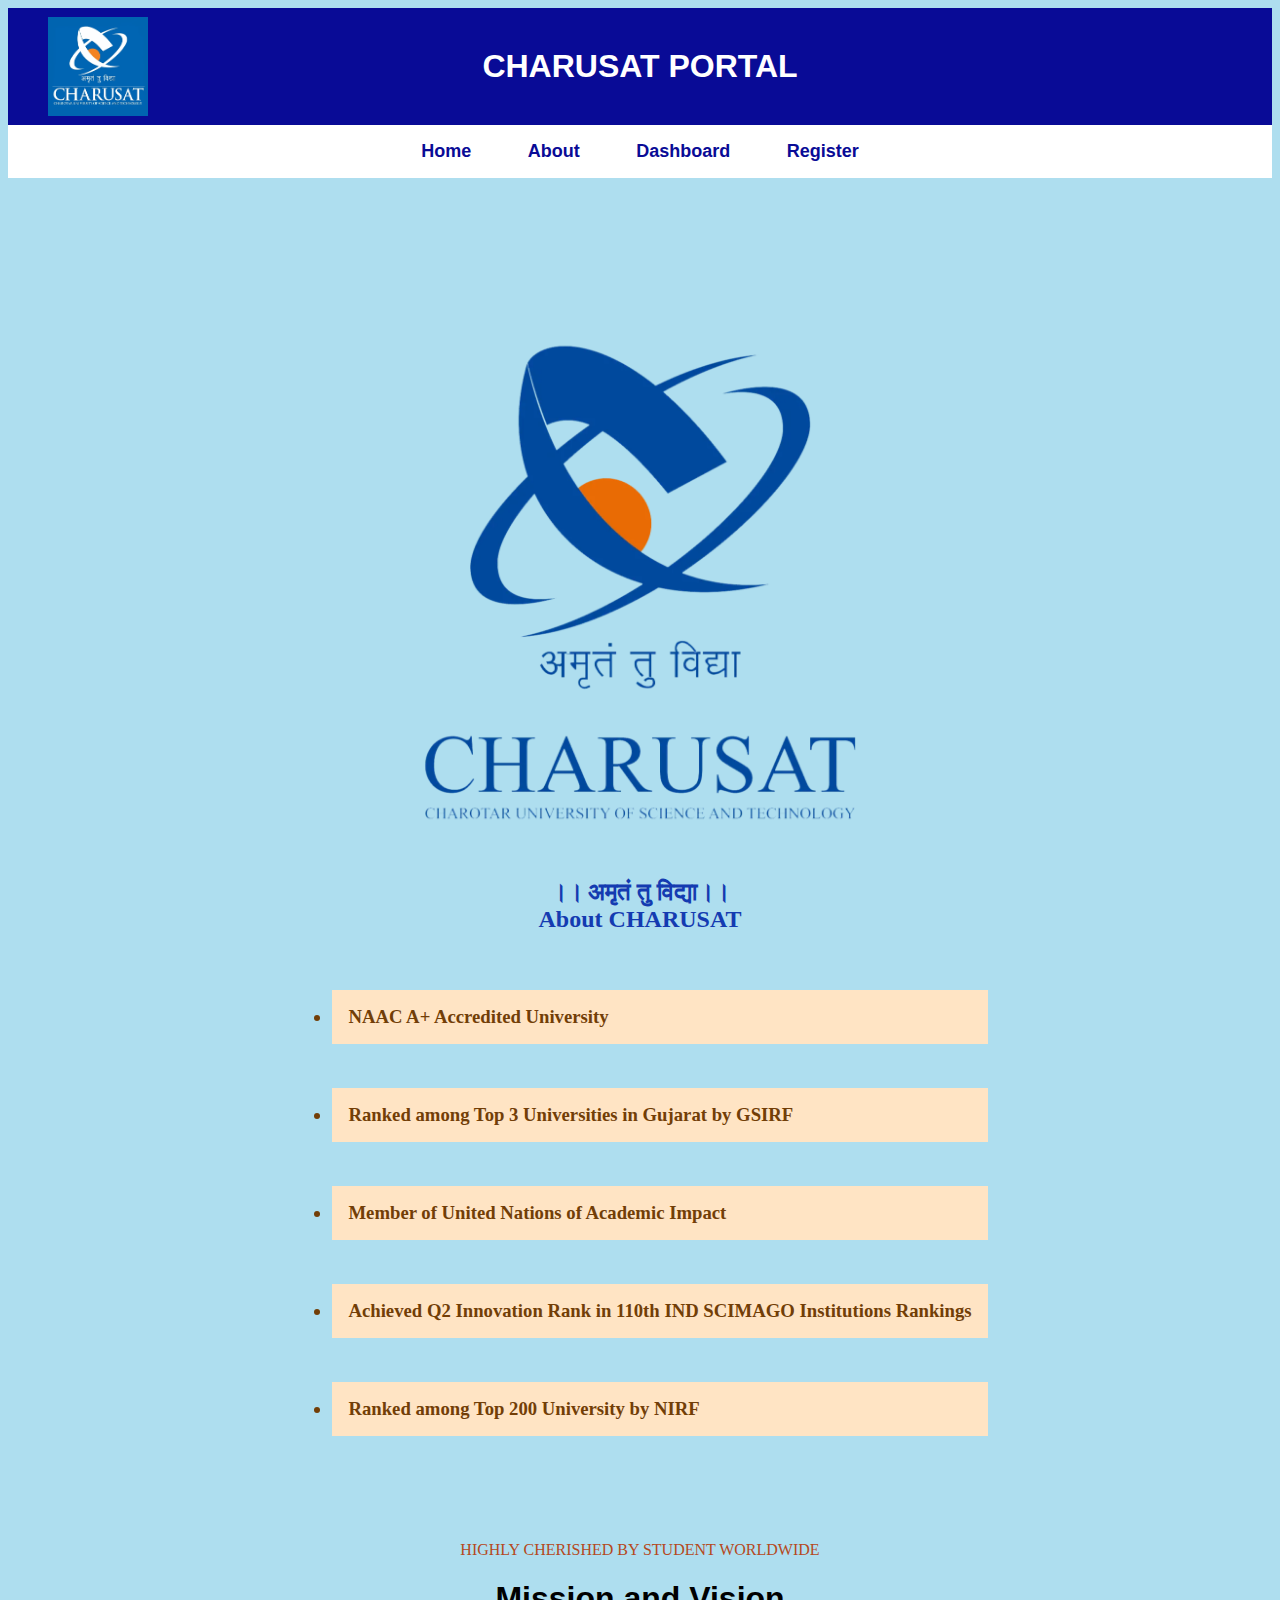
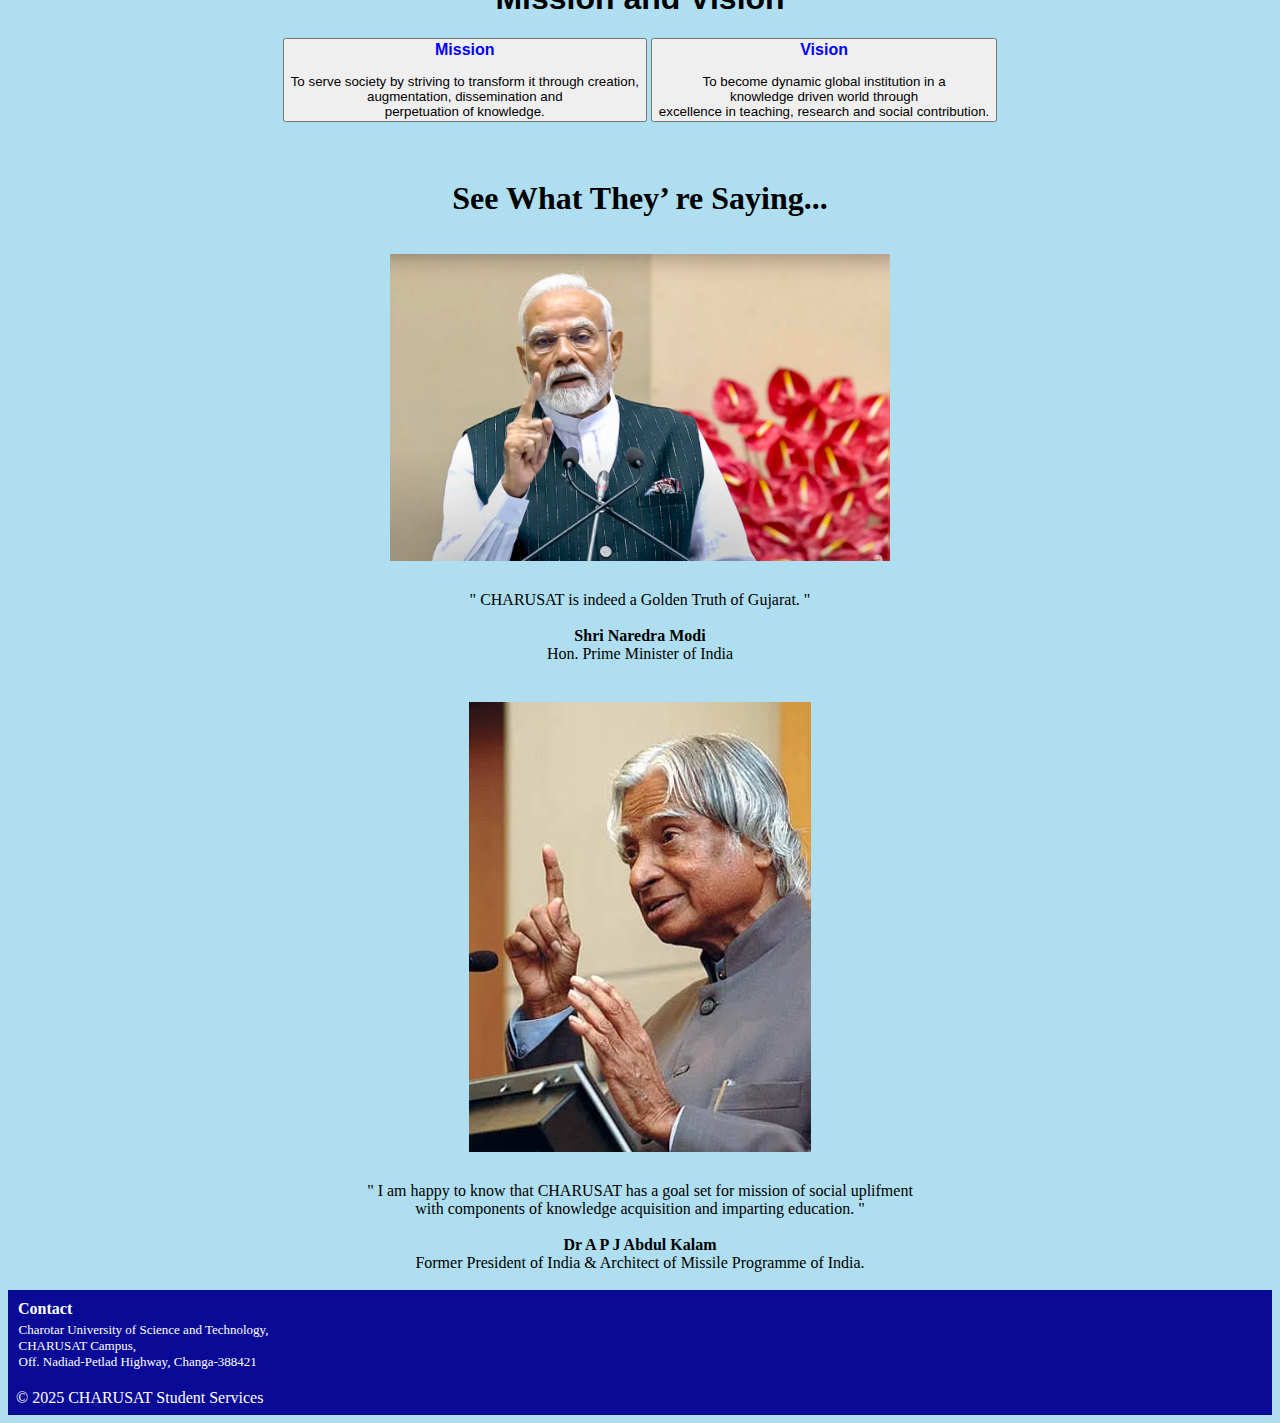
<file: index.html>
<!DOCTYPE html>
<html>

<head>
    <meta charset="UTF-8">
    <meta name="viewport" content="width=device-width, initial-scale=1.0">
    <title>Home - CHARUSAT Portal</title>
    <link rel="stylesheet" href="website.css">
    <title>Index</title>
</head>

<body class="body1">
    <header class="site-header">
        <div class="header-content">
            <img class="Image3" src="images.png" alt="CHARUSAT Logo">
            <h1 class="portal-title">CHARUSAT PORTAL</h1>
        </div>  
    </header>
    <nav class="navbar">
        <a href="index.html">Home</a>
        <a href="about.html">About</a>
        <a href="dashboard.html">Dashboard</a>
        <a href="register.html">Register</a>
    </nav>
    <div class="aboutcharusat-container">
    <div class="aboutcharusat"><img src="new.png" width="650"><span>
            <h2>
                <div style="color: rgb(20, 59, 177); text-align: center;"> ।। अमृतं तु विद्या।।<br><b>About CHARUSAT</b></div>
            </h2><br>
            <h3 style="font-family:Georgia, 'Times New Roman', Times, serif; color:rgb(114, 62, 7)  ;">
                <ul>
                    <li style="background-color: bisque; padding: 1rem; ">NAAC A+ Accredited University</li><br><br>
                    <li style="background-color: bisque; padding: 1rem;">Ranked among Top 3 Universities in Gujarat by
                        GSIRF</li><br><br>
                    <li style="background-color: bisque; padding: 1rem;">Member of United Nations of Academic Impact
                    </li><br><br>
                    <li style="background-color: bisque; padding: 1rem;">Achieved Q2 Innovation Rank in 110th IND
                        SCIMAGO Institutions Rankings</li><br><br>
                    <li style="background-color: bisque; padding: 1rem;">Ranked among Top 200 University by NIRF</li>
        </span></div></div><br></h3>
    </ul>

    <br><br>
    <div class="high">HIGHLY CHERISHED BY STUDENT WORLDWIDE</div>
    <h1 class="mission">Mission and Vision</h1>
    <div style="text-align: center;"><button><b style="color: blue; font-size: medium;">Mission</b><br><br>To serve
            society by striving to transform it through creation,<br> augmentation, dissemination and <br>perpetuation
            of knowledge.</button> <button><b style="color: blue; font-size: medium;">Vision</b><br><br>To become
            dynamic global institution in a<br> knowledge driven world through <br>excellence in teaching, research and
            social contribution.</button></div><br><br>

    <h1 style="text-align: center;">See What They’ re Saying...<br><br><img src="Modi.png" width="500"><br></h1>
    <div style="text-align: center;">" CHARUSAT is indeed a Golden Truth of Gujarat. "<br><br><b> Shri Naredra
            Modi</b><br>
        Hon. Prime Minister of India<br><br></div>
    <h1 style="text-align: center;"><img src="APJ.webp"><br></h1>
    <div style="text-align: center;">" I am happy to know that CHARUSAT has a goal set for mission of social
        uplifment<br>
        with components of knowledge acquisition and imparting education. " <br><br><b>Dr A P J Abdul Kalam</b><br>
        Former President of India & Architect of Missile Programme of India.<br><br></div>
    <footer class="site-footer">
        <div class="contact"><b>Contact<br></b></div>
        <div class="contact1">Charotar University of Science and Technology,<br>
            CHARUSAT Campus,<br>
            Off. Nadiad-Petlad Highway, Changa-388421<br><br></div>
        <div class="c2025">© 2025 CHARUSAT Student Services</div>
    </footer>
</body>

</html>
</file>
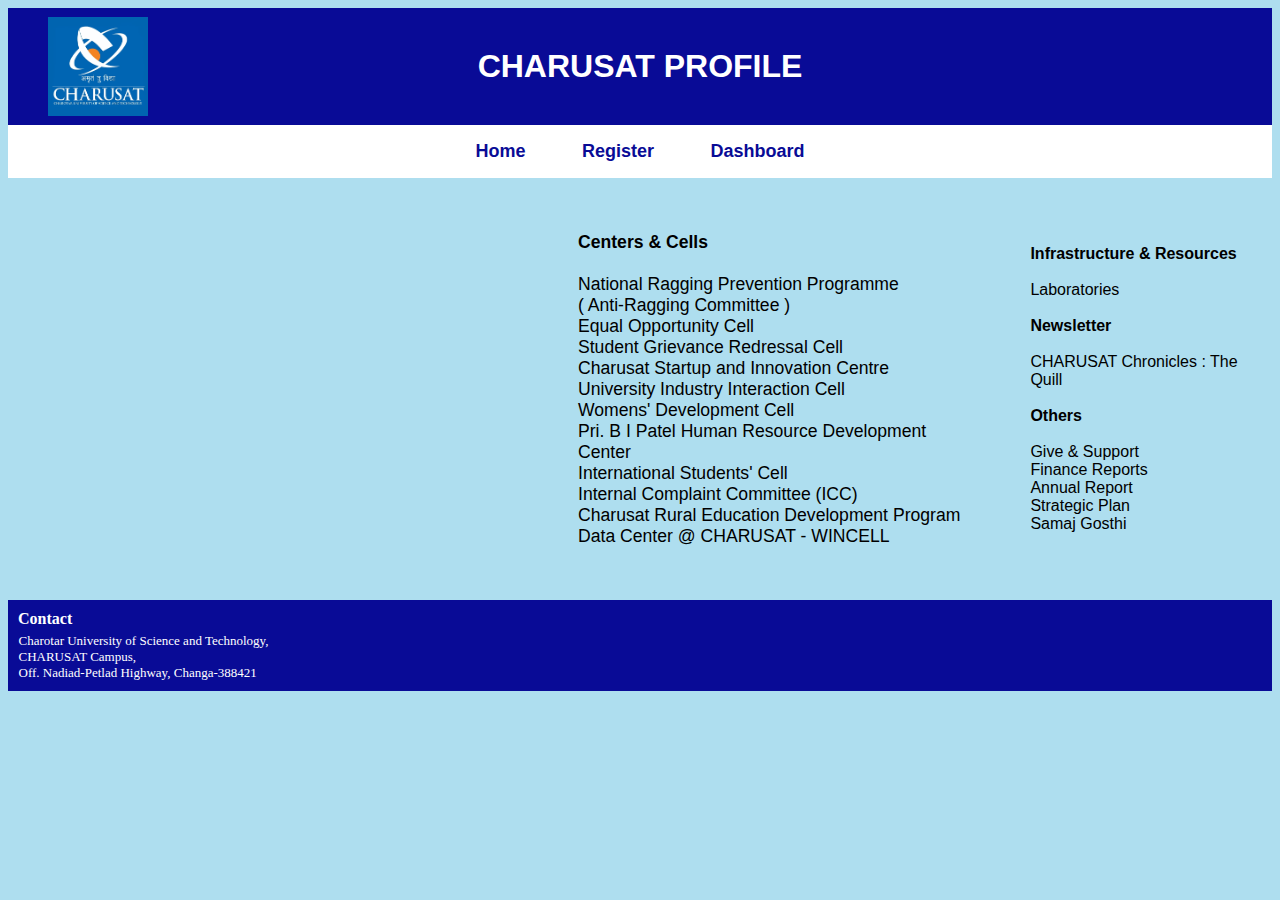
<file: about.html>
<!DOCTYPE html>
<html>
    <head>
        <meta charset="UTF-8">
        <meta name="viewport" content="width=device-width, initial-scale=1.0">
        <title>Home - CHARUSAT Portal</title>
        <link rel="stylesheet" href="website.css">
        <title>About</title>
    </head>
  
    <body class="body1">
       <header class="site-header">
  <div class="header-content">
    <img class="Image3" src="images.png" alt="CHARUSAT Logo">
    <h1 class="portal-title">CHARUSAT PROFILE</h1>
  </div>
</header>
        <nav class="navbar">
        <a href="index.html">Home</a>
        <a href="register.html">Register</a>
        <a href="dashboard.html">Dashboard</a>

    </nav>
    <div class="img-text-row">
    <image class="img2" src="25_Year_Logo.png"></image>
    <span class="side-text"><b>Centers & Cells</b><br><br>
                            National Ragging Prevention Programme              <br>
                            ( Anti-Ragging Committee )                         <br>
                            Equal Opportunity Cell                             <br>
                            Student Grievance Redressal Cell                   <br>
                            Charusat Startup and Innovation Centre             <br>
                            University Industry Interaction Cell               <br>
                            Womens' Development Cell                           <br>
                            Pri. B I Patel Human Resource Development Center   <br>
                            International Students' Cell                       <br>
                            Internal Complaint Committee (ICC)                 <br>
                            Charusat Rural Education Development Program       <br>
                            Data Center @ CHARUSAT - WINCELL                   <br></span>


                            <span class="side-text2"><b>Infrastructure & Resources</b><br><br>
                            Laboratories<br><br>
                            <b>Newsletter</b><br><br>
                            CHARUSAT Chronicles : The Quill<br><br>
                            <b>Others</b><br><br>
                            Give & Support<br>
                            Finance Reports<br>
                            Annual Report<br>
                            Strategic Plan<br>
                            Samaj Gosthi <br></span></div>
    <footer class="site-footer">
            <div class="contact"><b>Contact<br></b></div>
            <div class="contact1">Charotar University of Science and Technology,<br>
            CHARUSAT Campus,<br>
            Off. Nadiad-Petlad Highway, Changa-388421<br></div>
    </footer>
    </body>
</html>
</file>
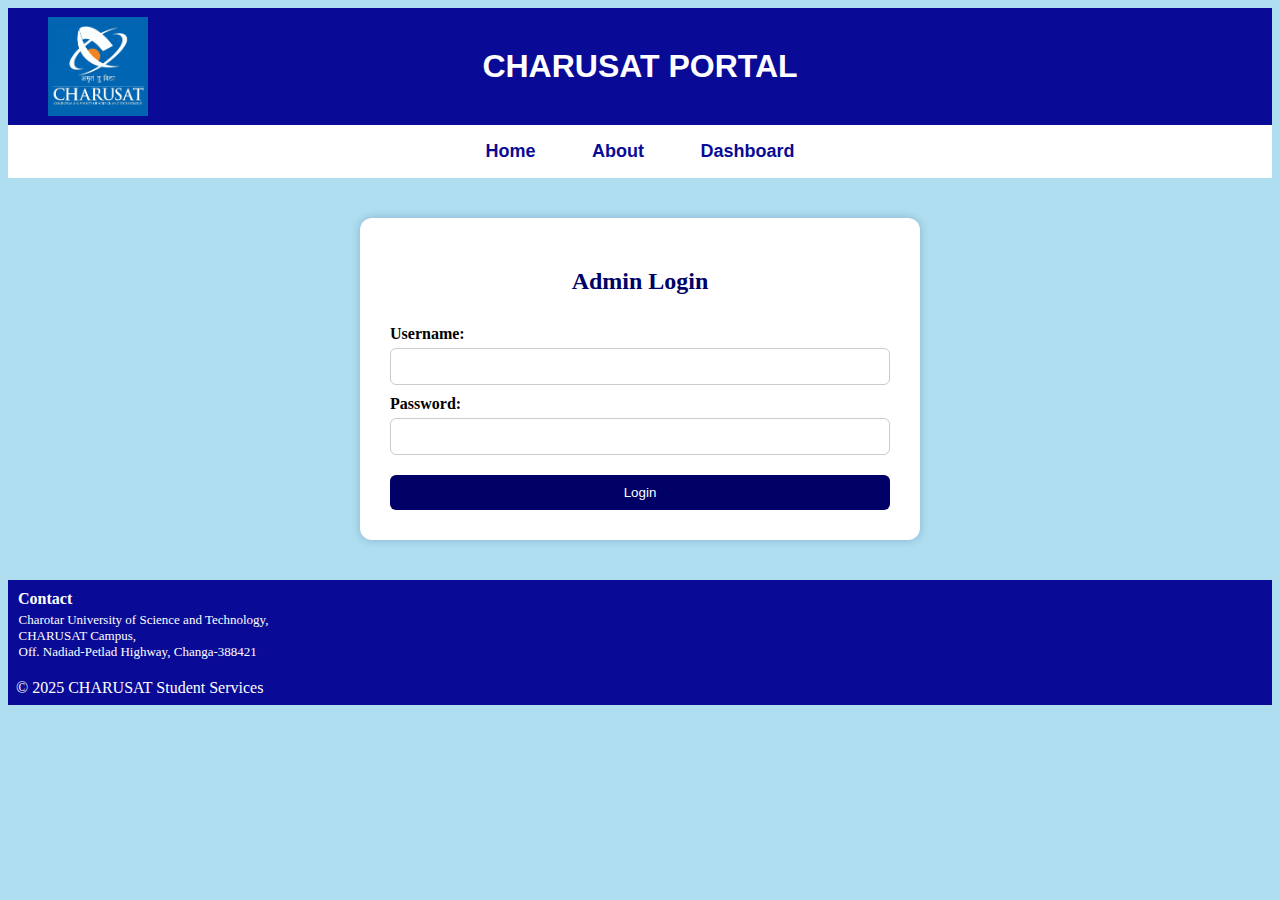
<file: admin.html>
<!DOCTYPE html>
<html>
    <head>
        <meta charset="UTF-8">
        <meta name="viewport" content="width=device-width, initial-scale=1.0">
        <title>Home - CHARUSAT PORTAL</title>
        <link rel="stylesheet" href="website.css">
        <title>Register</title>
    </head>
  
    <body class="body1">
        <header class="site-header">
  <div class="header-content">
    <img class="Image3" src="images.png" alt="CHARUSAT Logo">
    <h1 class="portal-title">CHARUSAT PORTAL</h1>
  </div>
</header>
        <nav class="navbar">
        <a href="index.html">Home</a>
        <a href="about.html">About</a>
        <a href="dashboard.html">Dashboard</a>
    </nav>
    <main class="form-main">
        <h2>Admin Login</h2>
        <form>
            <label for="username">Username:</label>
            <input type="text" id="username" required>

            <label for="password">Password:</label>
            <input type="password" id="password" required>

            <button type="submit">Login</button>
        </form>
    </main>
    <footer class="site-footer">
            <div class="contact"><b>Contact<br></b></div>
            <div class="contact1">Charotar University of Science and Technology,<br>
            CHARUSAT Campus,<br>
            Off. Nadiad-Petlad Highway, Changa-388421<br><br></div>
            <div class="c2025">© 2025 CHARUSAT Student Services</div>
    </footer>
    </body>
</html>
</file>
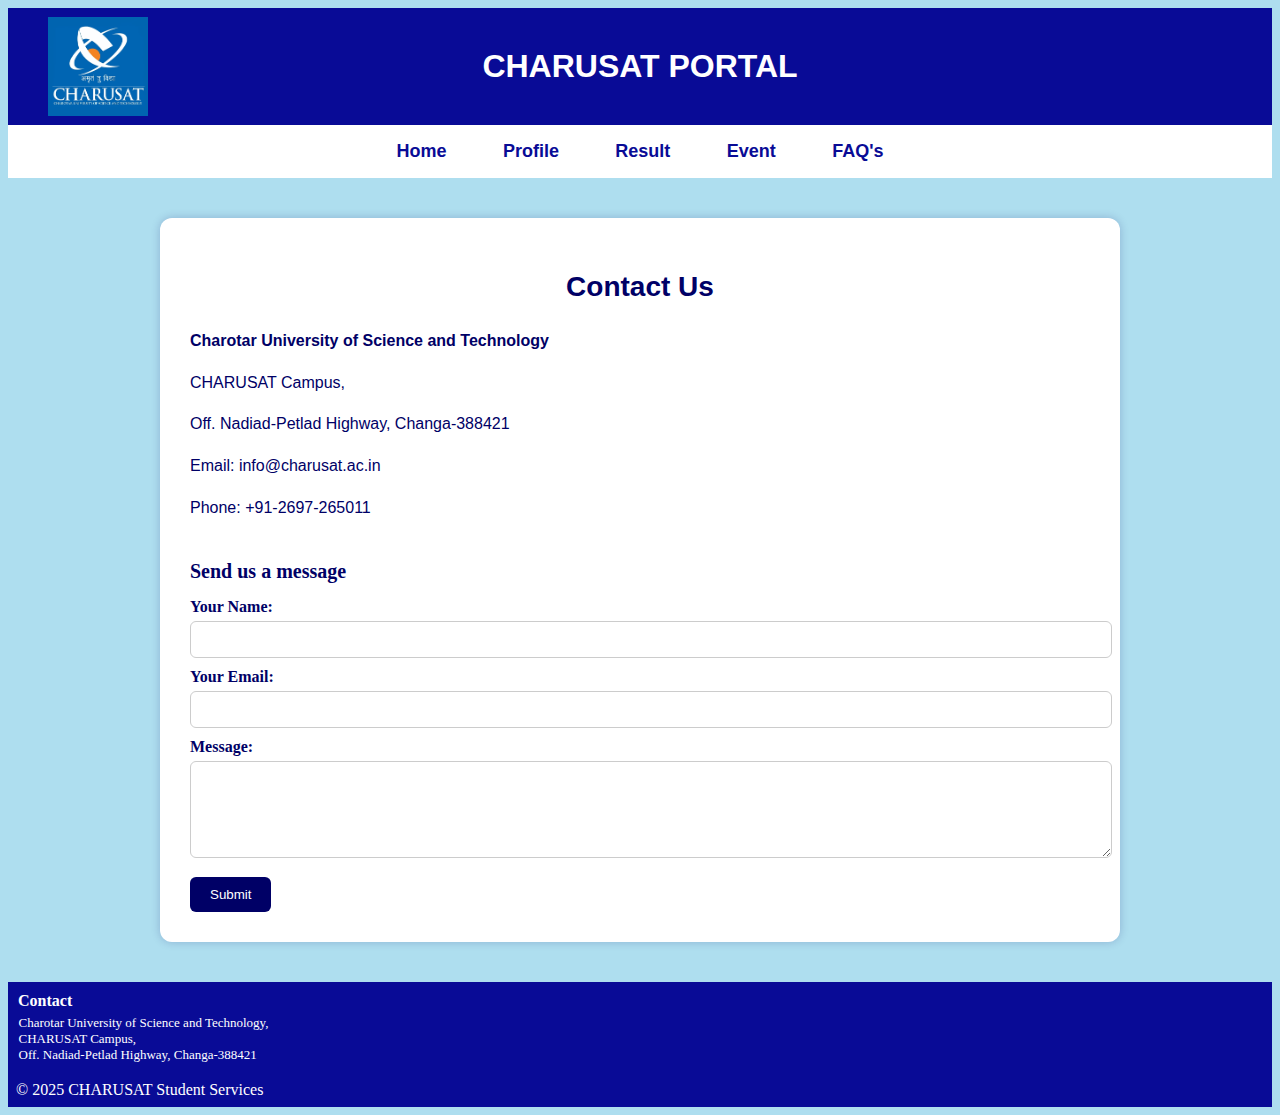
<file: contact.html>
<!DOCTYPE html>
<html>
    <head>
        <meta charset="UTF-8">
        <meta name="viewport" content="width=device-width, initial-scale=1.0">
        <title>Home - CHARUSAT Portal</title>
        <link rel="stylesheet" href="website.css">
        <title>Home</title>
    </head>
  <body class="body1">
    
    <header class="site-header">
  <div class="header-content">
    <img class="Image3" src="images.png" alt="CHARUSAT Logo">
    <h1 class="portal-title">CHARUSAT PORTAL</h1>
  </div>
</header>

   
    <nav class="navbar">
        <a href="index.html">Home</a>
        <a href="profile.html">Profile</a>
        <a href="results.html">Result</a>
        <a href="events.html">Event</a>
        <a href="faq.html">FAQ's</a>
    </nav>

  
    <main class="contact-main">
        <h2 class="contact-title">Contact Us</h2>

        <div class="contact-info">
            <p><strong>Charotar University of Science and Technology</strong></p>
            <p>CHARUSAT Campus,</p>
            <p>Off. Nadiad-Petlad Highway, Changa-388421</p>
            <p>Email: <a href="mailto:info@charusat.ac.in">info@charusat.ac.in</a></p>
            <p>Phone: +91-2697-265011</p>
        </div>

        <div class="contact-form">
            <h3>Send us a message</h3>
            <form>
                <label for="name">Your Name:</label>
                <input type="text" id="name" name="name" required>

                <label for="email">Your Email:</label>
                <input type="email" id="email" name="email" required>

                <label for="message">Message:</label>
                <textarea id="message" name="message" rows="5" required></textarea>

                <button type="submit">Submit</button>
            </form>
        </div>
    </main>

   
    <footer class="site-footer">
        <div class="contact"><b>Contact<br></b></div>
        <div class="contact1">
            Charotar University of Science and Technology,<br>
            CHARUSAT Campus,<br>
            Off. Nadiad-Petlad Highway, Changa-388421<br><br>
        </div>
        <div class="c2025">© 2025 CHARUSAT Student Services</div>
    </footer>
</body>

</html>
</file>
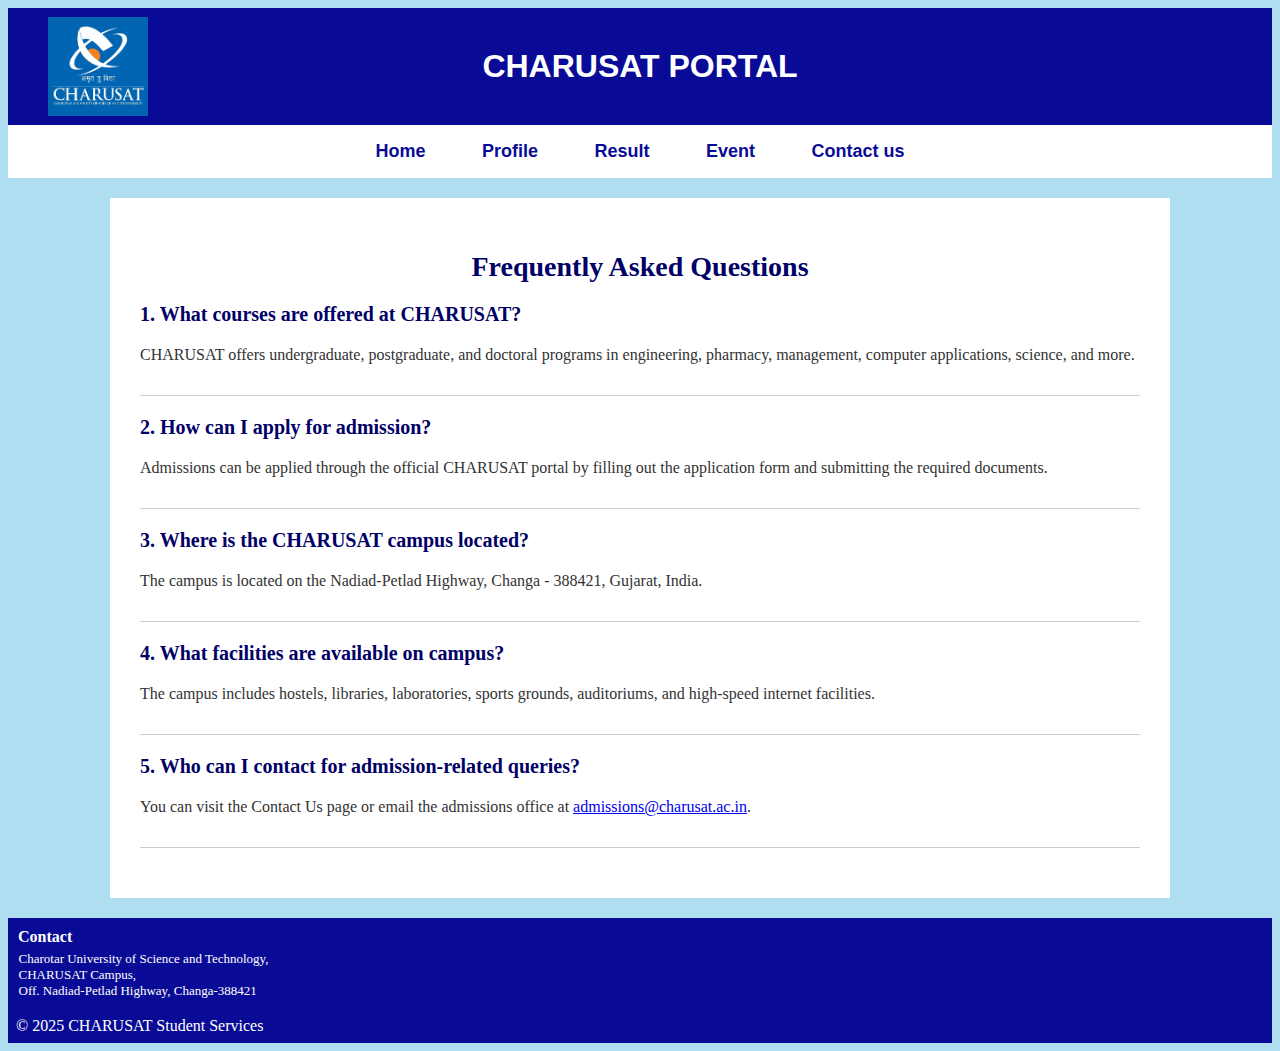
<file: faq.html>
<!DOCTYPE html>
<html>
    <head>
        <meta charset="UTF-8">
        <meta name="viewport" content="width=device-width, initial-scale=1.0">
        <title>Home - CHARUSAT Portal</title>
        <link rel="stylesheet" href="website.css">
        <title>Home</title>
    </head>
    <body class="body1">
    <!-- Header -->
   <header class="site-header">
  <div class="header-content">
    <img class="Image3" src="images.png" alt="CHARUSAT Logo">
    <h1 class="portal-title">CHARUSAT PORTAL</h1>
  </div>
</header>

    <!-- Navigation -->
    <nav class="navbar">
        <a href="index.html">Home</a>
        <a href="profile.html">Profile</a>
        <a href="results.html">Result</a>
        <a href="events.html">Event</a>
        <a href="contact.html">Contact us</a>
    </nav>

    <!-- FAQ Section -->
    <main class="faq-section">
        <h2 class="faq-title">Frequently Asked Questions</h2>

        <div class="faq-item">
            <h3>1. What courses are offered at CHARUSAT?</h3>
            <p>CHARUSAT offers undergraduate, postgraduate, and doctoral programs in engineering, pharmacy, management, computer applications, science, and more.</p>
        </div>

        <div class="faq-item">
            <h3>2. How can I apply for admission?</h3>
            <p>Admissions can be applied through the official CHARUSAT portal by filling out the application form and submitting the required documents.</p>
        </div>

        <div class="faq-item">
            <h3>3. Where is the CHARUSAT campus located?</h3>
            <p>The campus is located on the Nadiad-Petlad Highway, Changa - 388421, Gujarat, India.</p>
        </div>

        <div class="faq-item">
            <h3>4. What facilities are available on campus?</h3>
            <p>The campus includes hostels, libraries, laboratories, sports grounds, auditoriums, and high-speed internet facilities.</p>
        </div>

        <div class="faq-item">
            <h3>5. Who can I contact for admission-related queries?</h3>
            <p>You can visit the Contact Us page or email the admissions office at <a href="mailto:admissions@charusat.ac.in">admissions@charusat.ac.in</a>.</p>
        </div>
    </main>

    <!-- Footer -->
    <footer class="site-footer">
        <div class="contact"><b>Contact<br></b></div>
        <div class="contact1">
            Charotar University of Science and Technology,<br>
            CHARUSAT Campus,<br>
            Off. Nadiad-Petlad Highway, Changa-388421<br><br>
        </div>
        <div class="c2025">© 2025 CHARUSAT Student Services</div>
    </footer>
</body>

</html>
</file>
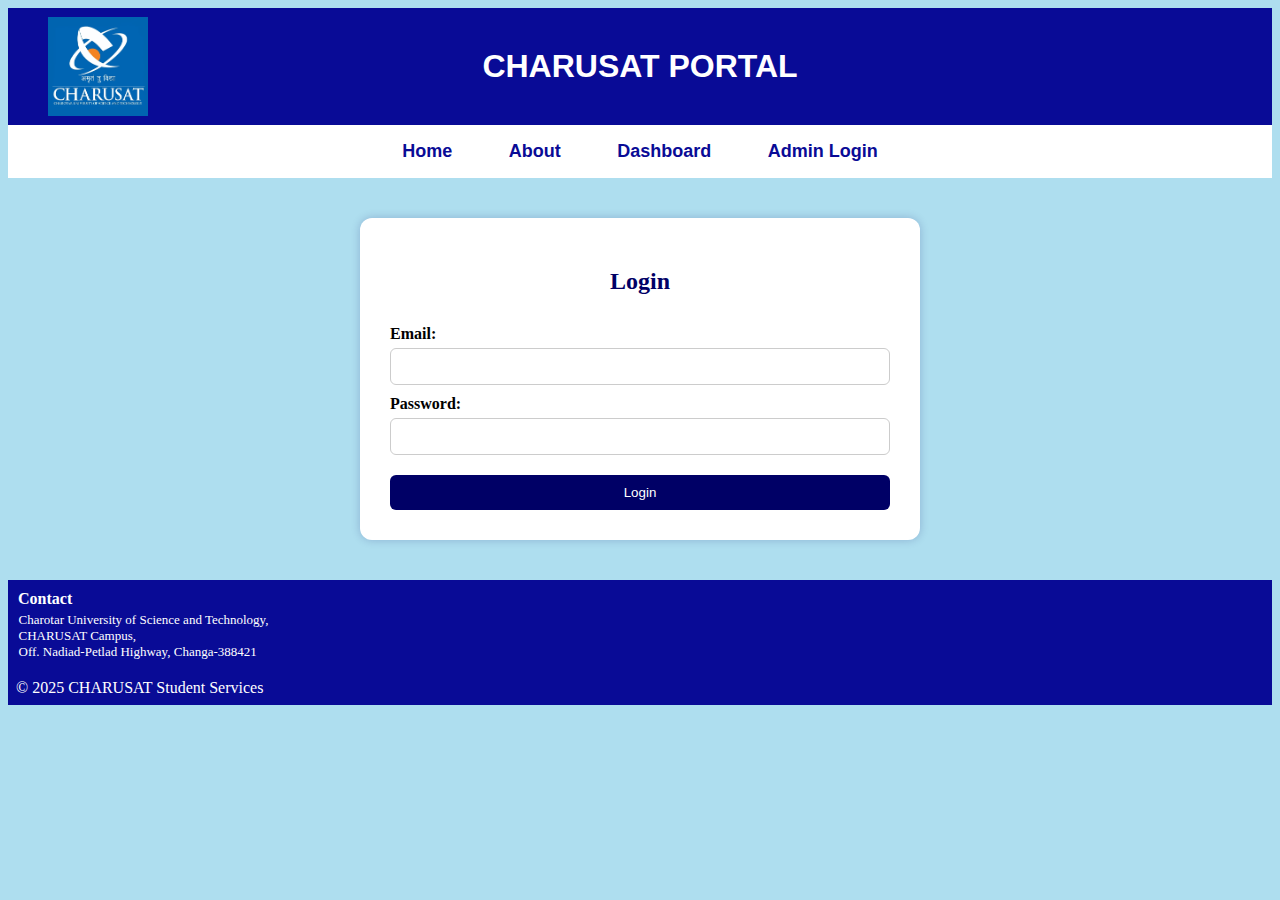
<file: login.html>
<!DOCTYPE html>
<html>
    <head>
        <meta charset="UTF-8">
        <meta name="viewport" content="width=device-width, initial-scale=1.0">
        <title>Home - CHARUSAT PORTAL</title>
        <link rel="stylesheet" href="website.css">
        <title>Register</title>
    </head>
  
    <body class="body1">
        <header class="site-header">
  <div class="header-content">
    <img class="Image3" src="images.png" alt="CHARUSAT Logo">
    <h1 class="portal-title">CHARUSAT PORTAL</h1>
  </div>
</header>
        <nav class="navbar">
        <a href="index.html">Home</a>
        <a href="about.html">About</a>
        <a href="dashboard.html">Dashboard</a>
        <a href="admin.html">Admin Login</a>
    </nav>
     <main class="form-main">
        <h2>Login</h2>
        <form>
            <label for="email">Email:</label>
            <input type="email" id="email" required>

            <label for="password">Password:</label>
            <input type="password" id="password" required>

            <button type="submit">Login</button>
        </form>
    </main>
 
    <footer class="site-footer">
            <div class="contact"><b>Contact<br></b></div>
            <div class="contact1">Charotar University of Science and Technology,<br>
            CHARUSAT Campus,<br>
            Off. Nadiad-Petlad Highway, Changa-388421<br><br></div>
            <div class="c2025">© 2025 CHARUSAT Student Services</div>
    </footer>
    </body>
</html>
</file>
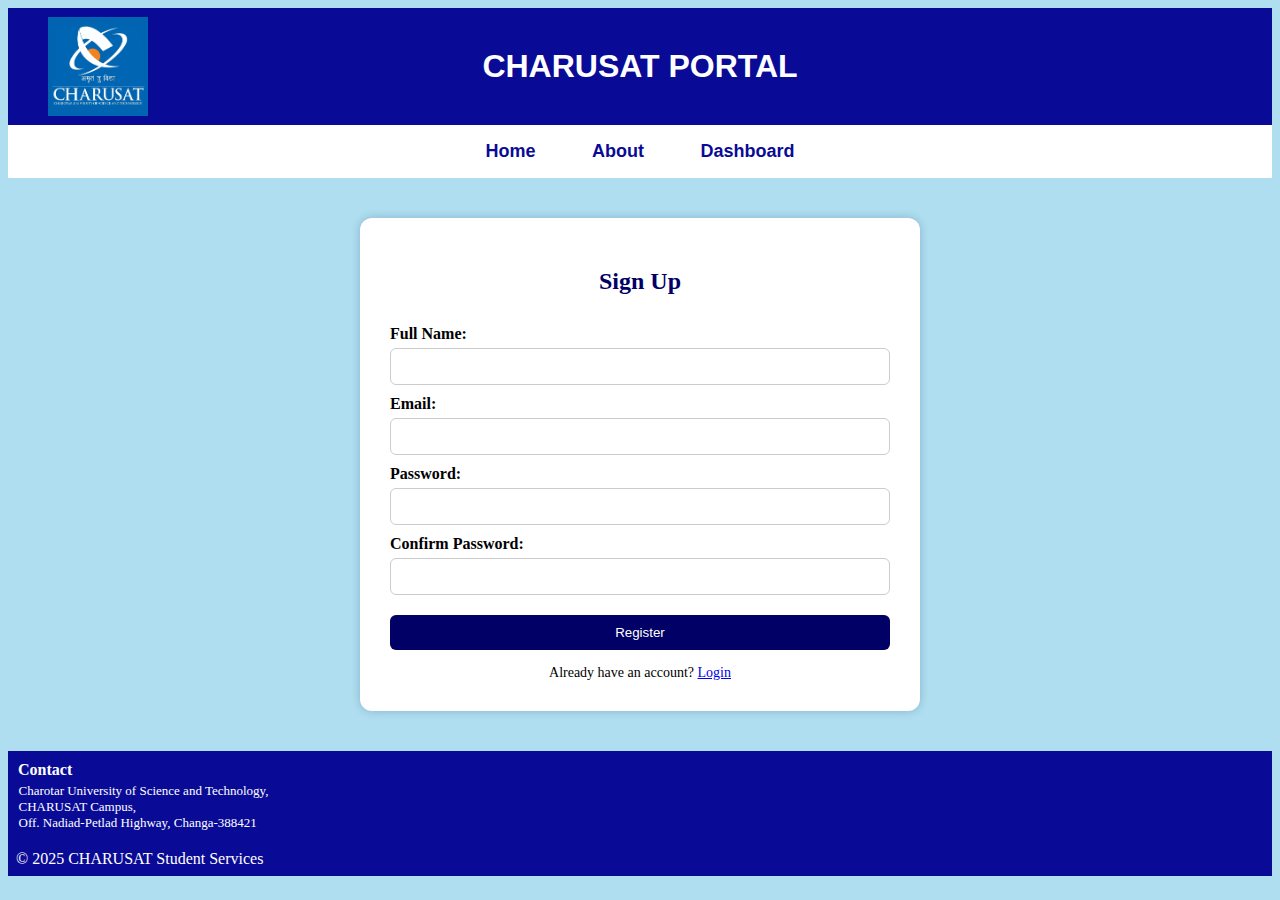
<file: register.html>
<!DOCTYPE html>
<html>
    <head>
        <meta charset="UTF-8">
        <meta name="viewport" content="width=device-width, initial-scale=1.0">
        <title>Home - CHARUSAT Portal</title>
        <link rel="stylesheet" href="website.css">
        <title>Register</title>
    </head>
  
    <body class="body1">
     <header class="site-header">
  <div class="header-content">
    <img class="Image3" src="images.png" alt="CHARUSAT Logo">
    <h1 class="portal-title">CHARUSAT PORTAL</h1>
  </div>
</header>
        <nav class="navbar">
        <a href="index.html">Home</a>
        <a href="about.html">About</a>
        <a href="dashboard.html">Dashboard</a>
    </nav>
    <main class="form-main">
        <h2>Sign Up</h2>
        <form>
            <label for="name">Full Name:</label>
            <input type="text" id="name" required>

            <label for="email">Email:</label>
            <input type="email" id="email" required>

            <label for="password">Password:</label>
            <input type="password" id="password" required>

            <label for="confirm">Confirm Password:</label>
            <input type="password" id="confirm" required>

            <button type="submit">Register</button>

            <div class="acc">Already have an account? <a href="login.html">Login</a></div>
        </form>
    </main>
    <footer class="site-footer">
            <div class="contact"><b>Contact<br></b></div>
            <div class="contact1">Charotar University of Science and Technology,<br>
            CHARUSAT Campus,<br>
            Off. Nadiad-Petlad Highway, Changa-388421<br><br></div>
            <div class="c2025">© 2025 CHARUSAT Student Services</div>
    </footer>
    </body>
</html>
</file>
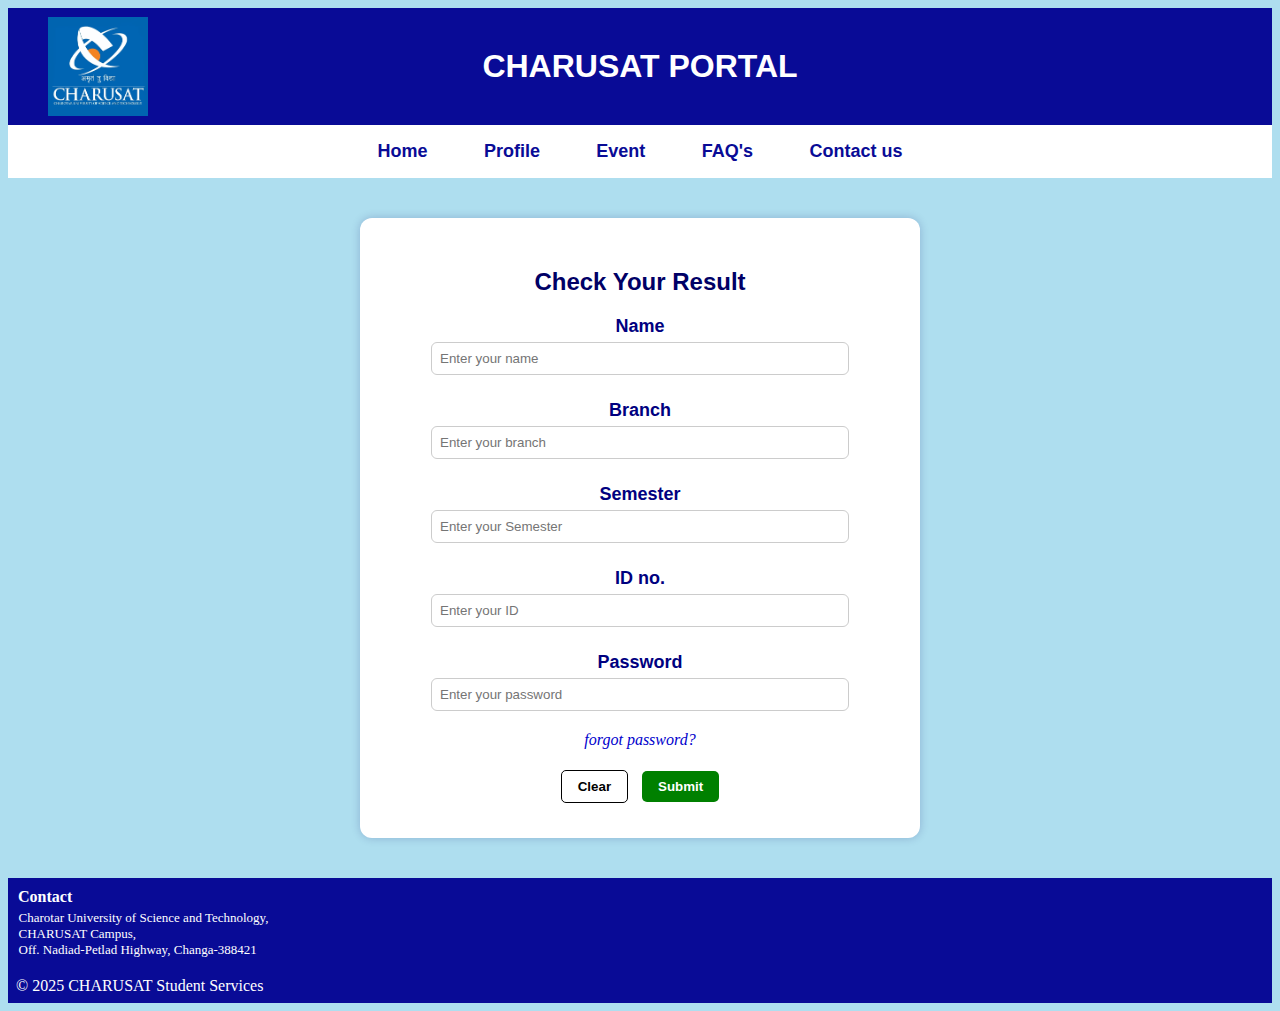
<file: results.html>
<!DOCTYPE html>
<html>
    <head>
        <meta charset="UTF-8">
        <meta name="viewport" content="width=device-width, initial-scale=1.0">
        <title>Home - CHARUSAT PORTAL</title>
        <link rel="stylesheet" href="website.css">
        <title>Register</title>
    </head>
  
    <body class="body1">
       <header class="site-header">
  <div class="header-content">
    <img class="Image3" src="images.png" alt="CHARUSAT Logo">
    <h1 class="portal-title">CHARUSAT PORTAL</h1>
  </div>
</header></h1></span>
        </header></div>
        <nav class="navbar">
        <a href="index.html">Home</a>
        <a href="profile.html">Profile</a>
        <a href="events.html">Event</a>
        <a href="faq.html">FAQ's</a>
        <a href="contact.html">Contact us</a>
    </nav>
    <main class="result-form">
        <h2 class="result-title">Check Your Result</h2>
        <form>
            <label>Name</label>
            <input type="text" placeholder="Enter your name" required>

            <label>Branch</label>
            <input type="text" placeholder="Enter your branch" required>

            <label>Semester</label>
            <input type="text" placeholder="Enter your Semester" required>

            <label>ID no.</label>
            <input type="text" placeholder="Enter your ID" required>

            <label>Password</label>
            <input type="password" placeholder="Enter your password" required>

            <p class="forgot"><a href="#">forgot password?</a></p>

            <div class="button-group">
                <button type="reset" class="clear-button">Clear</button>
                <button type="submit" class="submit-button">Submit</button>
            </div>
        </form>
    </main>
    <footer class="site-footer">
            <div class="contact"><b>Contact<br></b></div>
            <div class="contact1">Charotar University of Science and Technology,<br>
            CHARUSAT Campus,<br>
            Off. Nadiad-Petlad Highway, Changa-388421<br><br></div>
            <div class="c2025">© 2025 CHARUSAT Student Services</div>
    </footer>
    </body>
</html>
</file>
<file: website.css>
.site-header {
    background: #090b96;
    color: white;
    padding: 40px 0;
    font-family:'Franklin Gothic Medium', 'Arial Narrow', Arial, sans-serif;
}

.header-content {
    display: flex;
    align-items: center;
   justify-content: center;  /* center the entire group */
    position: relative;
}

/* Left Logo */
.Image3 {
    position: absolute;
    left: 20px;
    width: 100px;
    padding: 20px;
}

/* Title stays centered */
.portal-title {
    font-size: 2em;
    text-align: center;
    width: 100%;
    margin: 0;
}


.site-footer{
    background:  #090b96;
    color: white;
    padding: 0.5rem;
    text-align: left;
    font-size: 180%;
}
.body1{
    background-color: #aedeef;
}

.navbar {
    text-align: center;
    font-family:Arial, sans-serif ;
    background-color: white;
    font-weight:bold;
}
.navbar a {
    margin: 0 10px;
    text-decoration: none;
    color:  #090b96;
    font-size: large;
    padding: 1rem 1rem;
    display: inline-block;
    transition: background 0.2s;
    
}

.navbar a:hover {
    background: #f0eded;
    color:  #090b96;
    border-radius: 4px;
}
.img {                                     /*  Index Poster */
    text-align: center;
    background: white;
    padding: 2px;
}
.img2 {                       /*  25 year logo */ 
    width: 400px; 
    height: auto;
    padding: 60px;
    opacity: 0;
    animation: fadeIn 4s forwards;
}

@keyframes fadeIn {              /*  25 year logo */ 
    to {
      opacity: 1 ;
    }
}
.img-text-row{                /*  25 year logo */ 
    display: flex;
    align-items: center; /* vertically center */
    font-family: 'Gill Sans', 'Gill Sans MT', Calibri, 'Trebuchet MS', sans-serif;
    gap: 50px; /* space between img and text */
}
 

.side-text {                  /*  about page  */
    font-size: 1.1em;
    /* font-family:'Gill Sans', 'Gill Sans MT', Calibri, 'Trebuchet MS', sans-serif; */
}

.mission{
    text-align: center; 
    font-family:'Gill Sans', 'Gill Sans MT', Calibri, 'Trebuchet MS', sans-serif;
}

 .contact{                      /* footer contact */
    font-size: medium;
    padding: 2px;
}
.contact1{
    font-size: small;
    padding: 2.5px;
}
.c2025{
    text-align: left;
    align-items: center;
    font-size: medium;
}

/* .aboutcharusat{
    text-align: left;
    display:flex;
    font-size: large;
} */
 .aboutcharusat {
    display: flex;
    justify-content: center;   /* Centers the content horizontally */
    align-items: center;       /* Aligns items vertically (optional) */
    gap: 2rem;                 /* Adds space between image and text */
    padding: 2rem;             /* Optional padding */
    text-align: left;          /* Keeps the text aligned left within the text box */
    flex-wrap: wrap;           /* Ensures it wraps on small screens */
}
.aboutcharusat-container {
    display: flex;
    justify-content: center;
}


.high{
    color: rgb(181, 73, 33);
    text-align: center;
}


.dashboard{
    font-family:Arial, Helvetica, sans-serif;
    font-size:x-large;
    text-align: center;
    color: #2e11ec;
    box-shadow: #2e11ec;
    background-color: rgb(255, 255, 255);
    border: 1px solid #ccc;
    border-radius: 10px;
    padding: 30px;
    width: 350px;
    margin: 20px auto;
    box-shadow: 0 4px 10px rgba(0, 0, 0, 0.1);
}
.dashboard:hover{
    font-family:Arial, Helvetica, sans-serif;
    font-size:large;
    text-align: center;
    color: white;
    box-shadow: #2e11ec;
    background-color:  #090b96;
    border: 1px solid #ccc;
    border-radius: 10px;
    padding: 30px;
    width: 350px;
    margin: 20px auto;
    box-shadow: 0 4px 10px rgba(0, 0, 0, 0.1);
}

.loginbox{
    font-style: italic;
    font-size:large;
    text-align: center;
    color: #2008bf;
    box-shadow: #2e11ec;
    background-color: rgb(255, 255, 255);
    border: 1px solid #ccc;
    border-radius: 20px;
    padding: 20px;
    width: 300px;
    margin: 20px auto;
    box-shadow: 0 4px 10px rgba(0, 0, 0, 0.1);
}
.event2{
    font-family:'Franklin Gothic Medium', 'Arial Narrow', Arial, sans-serif;
    font-size:x-large;
    text-align: center;
    color: #2008bf;
    box-shadow: #2e11ec;
    background-color: rgb(255, 255, 255);
    border: 1px solid #ccc;
    border-radius: 20px;
    padding: 40px;
    width: 350px;
    margin: 20px auto;
    box-shadow: 0 4px 10px rgba(0, 0, 0, 0.1);
}
.eventbox{
    font-size:large;
    align-items: center;
    color: #2008bf;
    box-shadow: #2e11ec;
    background-color: rgb(255, 255, 255);
    border: 1px solid #ccc;
    border-radius: 20px;
    padding: 10px;
    width: 300px;
    margin: 20px auto;
    box-shadow: 0 4px 10px rgba(0, 0, 0, 0.1);
}
.event2 :hover, .eventbox:hover {
      transform: scale(1.05);
      background-color:rgb(255, 255, 255);
      color: #901010;
    }
    
    .profile{
        font-family:'Franklin Gothic Medium', 'Arial Narrow', Arial, sans-serif;
        font-size:large;
        align-items: center;
        text-align: center;
        color: #2008bf;
        box-shadow: #2e11ec;
        background-color: rgb(255, 255, 255);
        border: 1px solid #ccc;
        border-radius: 20px;
        padding: 20px;
        width: 340px;
        margin: 20px auto;
        box-shadow: 0 4px 10px rgba(0, 0, 0, 0.1);
        
    }


.faq-section {
    padding: 30px;
    background-color: #ffffff;
    color: #000066;
    max-width: 1000px;
    margin: 20px auto;
}

.faq-title {
    text-align: center;
    font-size: 28px;
    margin-bottom: 20px;
    color: #000066;
}

.faq-item {
    margin-bottom: 20px;
    border-bottom: 1px solid #ccc;
    padding-bottom: 15px;
}

.faq-item h3 {
    color: #000066;
    font-size: 20px;
}

.faq-item p {
    font-size: 16px;
    color: #333;
}

/* login */
.form-main {
    max-width: 500px;
    margin: 40px auto;
    padding: 30px;
    background-color: #fff;
    border-radius: 12px;
    box-shadow: 0 0 10px rgba(0, 0, 102, 0.2);
}

.form-main h2 {
    text-align: center;
    color: #000066;
    margin-bottom: 20px;
}

.form-main form {
    display: flex;
    flex-direction: column;
}

.form-main label {
    margin: 10px 0 5px;
    font-weight: bold;
}

.form-main input {
    padding: 10px;
    border: 1px solid #ccc;
    border-radius: 6px;
}

.form-main button {
    margin-top: 20px;
    padding: 10px;
    background-color: #000066;
    color: #fff;
    border: none;
    border-radius: 6px;
    cursor: pointer;
}

.form-main button:hover {
    background-color: #000099;
}
 .acc{
    text-align: center;
    margin-top: 15px;
    font-size: 14px;
 }

 /* Contact us */
.contact-main {
    max-width: 900px;
    margin: 40px auto;
    background-color: #fff;
    padding: 30px;
    border-radius: 12px;
    box-shadow: 0 0 10px rgba(0, 0, 102, 0.2);
    color: #000066;
    
}

.contact-title {
    font-family:'Segoe UI', Tahoma, Geneva, Verdana, sans-serif;
    text-align: center;
    font-size: 28px;
    margin-bottom: 25px;
}

.contact-info {
    font-size: 16px;
    line-height: 1.6;
    margin-bottom: 40px;
    font-family: 'Gill Sans', 'Gill Sans MT', Calibri, 'Trebuchet MS', sans-serif;
}

.contact-info a {
    color: #000066;
    text-decoration: none;
}

.contact-form h3 {
    font-size: 20px;
    margin-bottom: 15px;
}

.contact-form label {
    display: block;
    margin-top: 10px;
    font-weight: bold;
}

.contact-form input,
.contact-form textarea {
    width: 100%;
    padding: 10px;
    margin-top: 5px;
    border: 1px solid #ccc;
    border-radius: 6px;
}

.contact-form button {
    margin-top: 15px;
    padding: 10px 20px;
    background-color: #000066;
    color: #fff;
    border: none;
    border-radius: 6px;
    cursor: pointer;
}

.contact-form button:hover {
    background-color: #000099;
}

/* Result */
.result-form {
    max-width: 500px;
    margin: 40px auto;
    padding: 30px;
    background-color: #ffffff;
    border-radius: 12px;
    box-shadow: 0 0 10px rgba(0, 0, 102, 0.2);
    text-align: center;
}

.result-title {
    font-size: 24px;
    color: #000066;
    margin-bottom: 20px;
    font-family:'Franklin Gothic Medium', 'Arial Narrow', Arial, sans-serif;
}

.result-form label {
    display: block;
    margin-top: 15px;
    font-weight: bold;
    color: #000080;
    font-family:'Franklin Gothic Medium', 'Arial Narrow', Arial, sans-serif;
    font-size: 18px;
}

.result-form input {
    width: 80%;
    padding: 8px;
    margin-top: 5px;
    margin-bottom: 10px;
    border: 1px solid #ccc;
    border-radius: 6px;
}

.forgot {
    font-style: italic;
    margin-top: 10px;
}

.forgot a {
    text-decoration: none;
    color: #0000cc;
}

.button-group {
    margin-top: 15px;
}

.clear-button,
.submit-button {
    padding: 8px 16px;
    margin: 5px;
    border: none;
    border-radius: 5px;
    font-weight: bold;
    cursor: pointer;
}

.clear-button {
    background-color: white;
    border: 1px solid black;
    color: black;
}

.submit-button {
    background-color: green;
    color: white;
}
</file>
